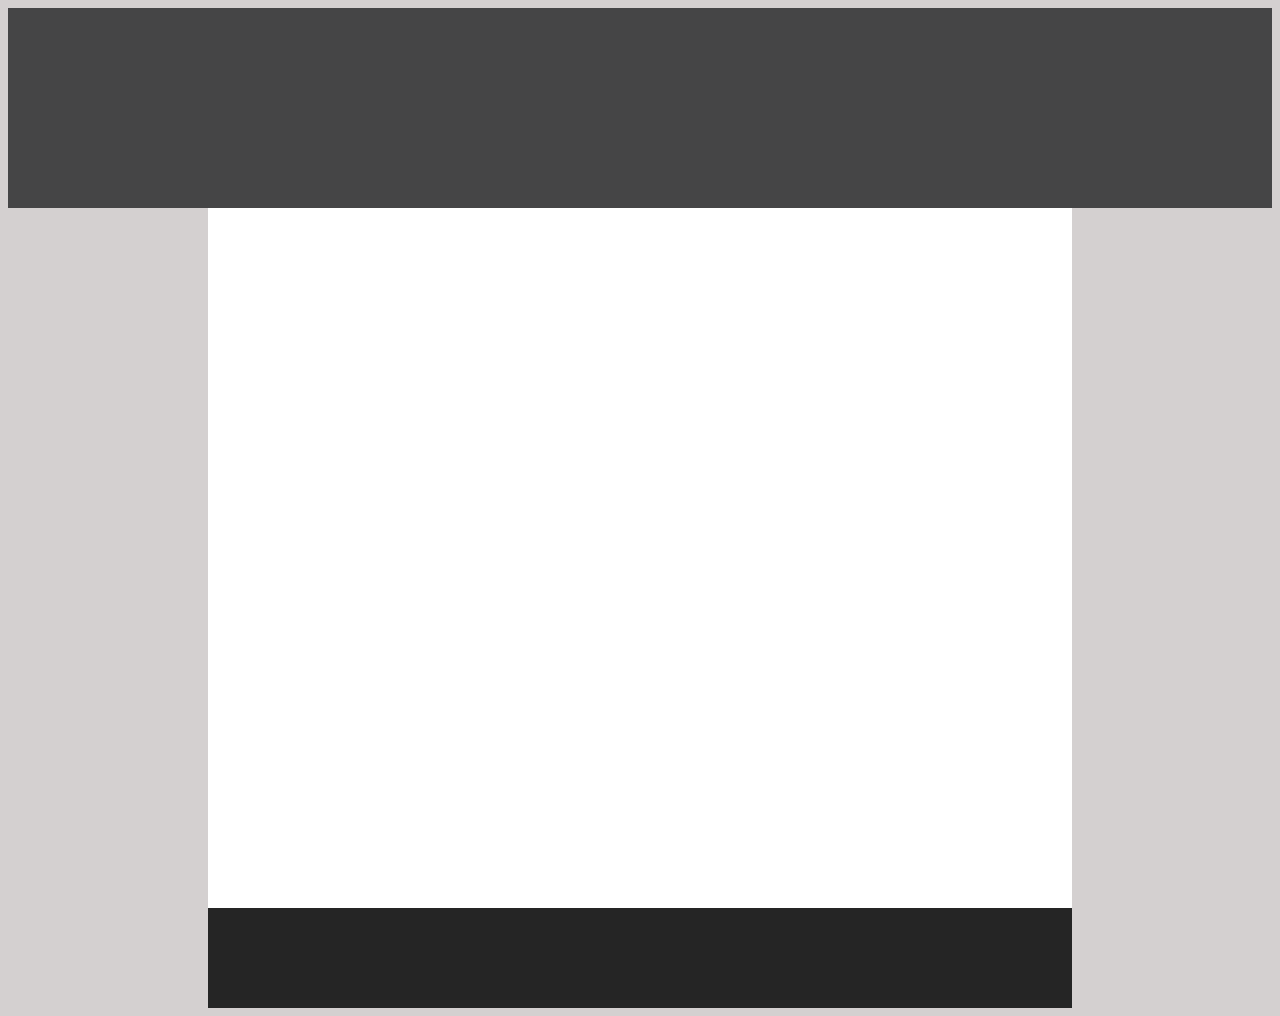
<file: first/index.html>
<!-- Put your HTML HERE, make sure to connect your index.css sheet -->
<!DOCTYPE html>
<html lang="en">
<head>
    <meta charset="UTF-8">
    <meta name="viewport" content="width=device-width, initial-scale=1.0">
    <meta http-equiv="X-UA-Compatible" content="ie=edge">
    <title>First Solution</title>
    <link rel="stylesheet" href="./index.css">
</head>
<body>
    <header></header>
    <div class="middle-box"></div>
    <div class="bottom-box"></div>
</body>
</html>
</file>
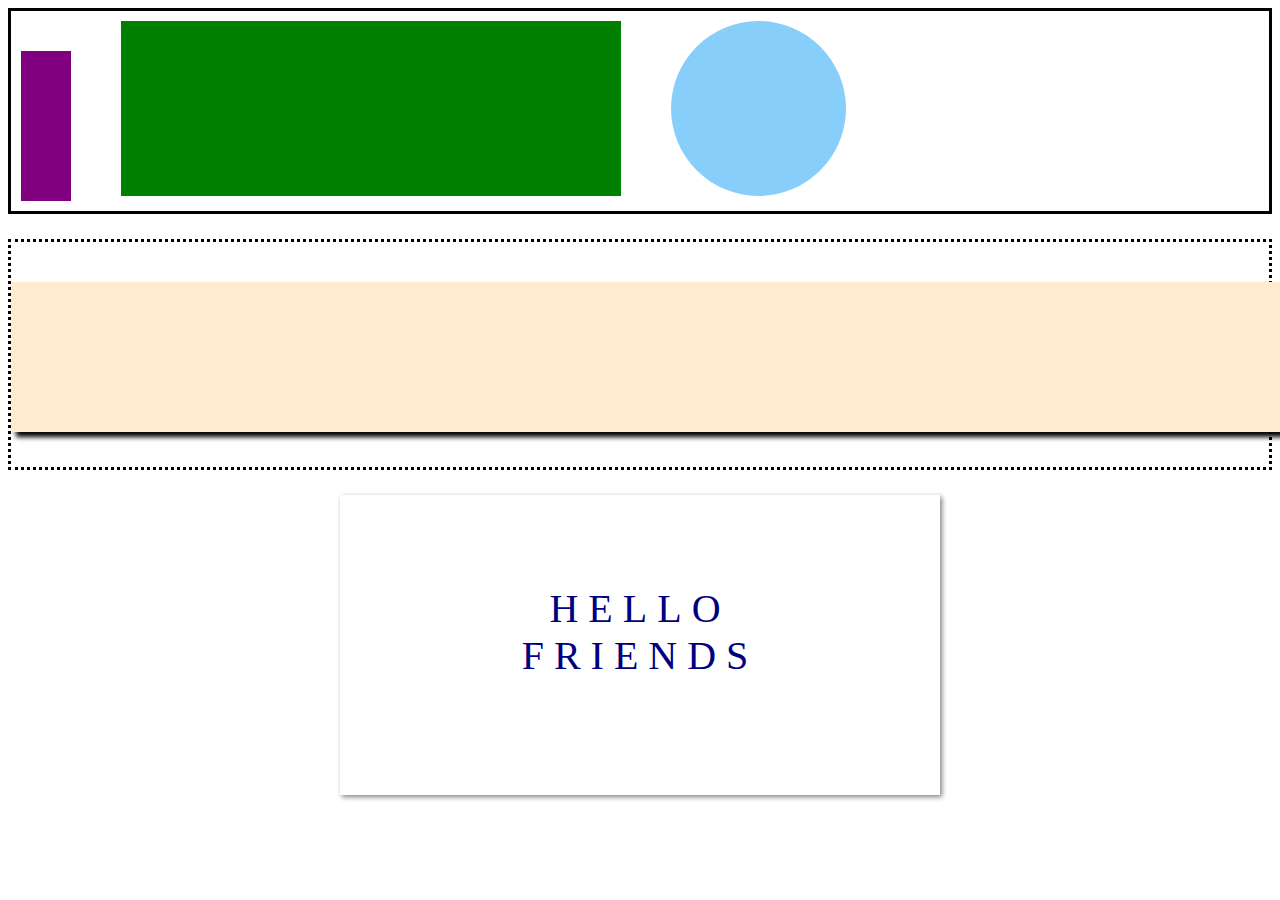
<file: second/index.html>
<!-- Put your HTML HERE, make sure to connect your index.css sheet -->
<!DOCTYPE html>
<html lang="en">
<head>
    <meta charset="UTF-8">
    <meta name="viewport" content="width=device-width, initial-scale=1.0">
    <meta http-equiv="X-UA-Compatible" content="ie=edge">
    <title>Second Solution</title>
    <link rel="stylesheet" href="./index.css">
</head>
<body>
    <div class="top-box">
        <div class="purple-box"></div>
        <div class="green-box"></div>
        <div class="blue-circle"></div>
    </div>
    <div class="middle-box">
        <div class="yellow-box"></div>
    </div>
    <div class="bottom-box">
        <p>HELLO<br>FRIENDS</p>
    </div>
</body>
</html>
</file>
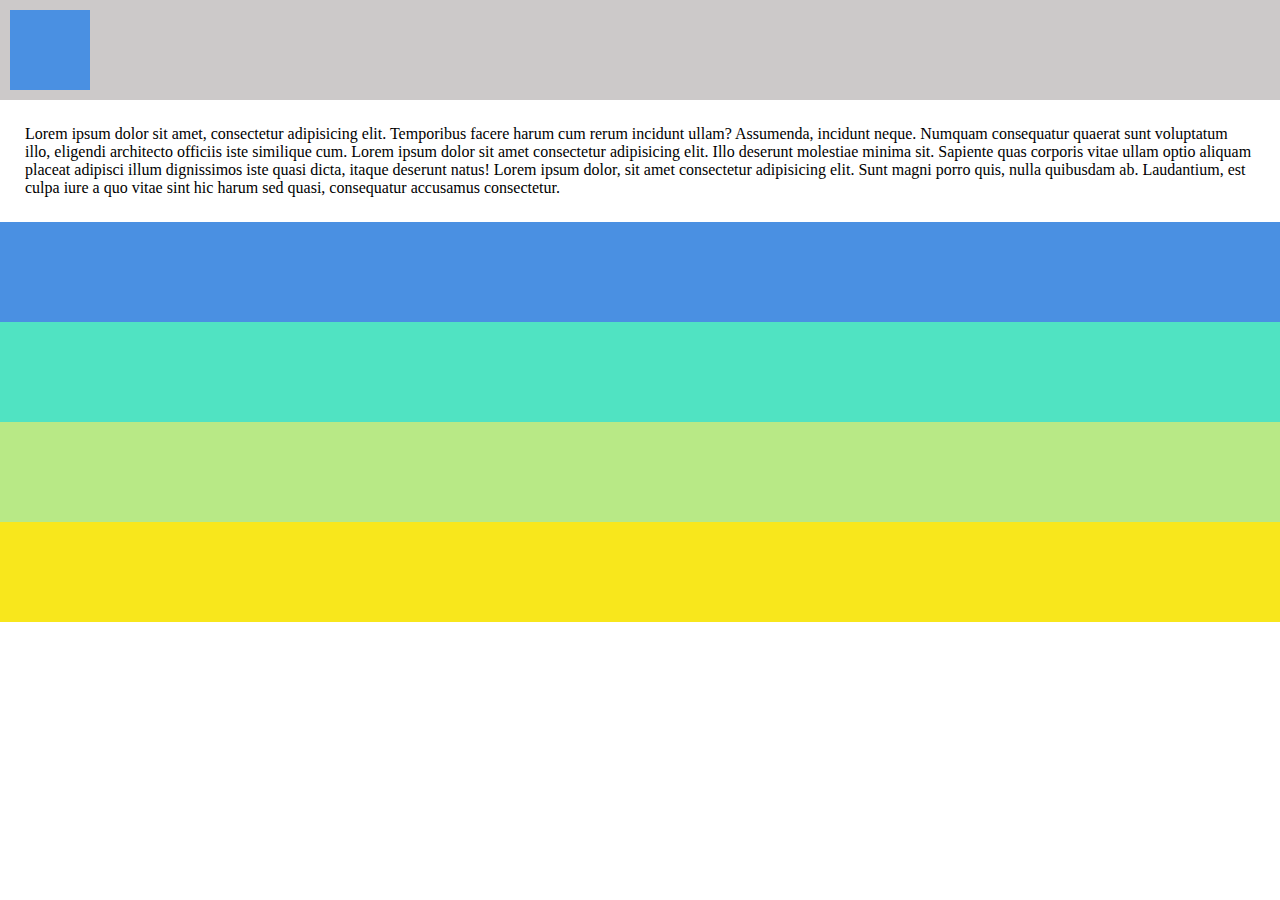
<file: third/index.html>
<!-- Put your HTML HERE, make sure to connect your index.css sheet -->
<!DOCTYPE html>
<html lang="en">
<head>
    <meta charset="UTF-8">
    <meta name="viewport" content="width=s, initial-scale=1.0">
    <meta http-equiv="X-UA-Compatible" content="ie=edge">
    <title>Third-Solution</title>
    <link rel="stylesheet" href="./index.css">
</head>
<body>
    <div class="line gray-line">
        <div class="blue-box"></div>
    </div>

    <div class="white-line">
        <span>Lorem ipsum dolor sit amet, consectetur adipisicing elit. Temporibus facere harum cum rerum incidunt ullam? Assumenda, incidunt neque. Numquam consequatur quaerat sunt voluptatum illo, eligendi architecto officiis iste similique cum. Lorem ipsum dolor sit amet consectetur adipisicing elit. Illo deserunt molestiae minima sit. Sapiente quas corporis vitae ullam optio aliquam placeat adipisci illum dignissimos iste quasi dicta, itaque deserunt natus! Lorem ipsum dolor, sit amet consectetur adipisicing elit. Sunt magni porro quis, nulla quibusdam ab. Laudantium, est culpa iure a quo vitae sint hic harum sed quasi, consequatur accusamus consectetur.</span>
    </div>
    <div class="line blue-line"></div>
    <div class="line aqua-line"></div>
    <div class="line green-line"></div>
    <div class="line yellow-line"></div>
</body>
</html>
</file>
<file: first/index.css>
header{
    background-color:rgb(69, 69, 70);
    height: 200px;
}

body{
    background-color: rgb(212, 208, 208);
}

.middle-box{
    background-color: white;
    margin: 0px 200px;
    height: 700px;
}

.bottom-box{
    background-color: rgb(37, 37, 37);
    margin: 0px 200px;
    height: 100px;
}
</file>
<file: second/index.css>
.top-box{
    border-color: black;
    border-style: solid;
    height: 200px;
}

.purple-box{
    background-color: purple;
    height: 150px;
    width: 50px;
    margin-top: 40px;
    margin-left: 10px;
    float: left;
}

.green-box{
    background-color: green;
    height: 175px;
    width: 500px;
    margin-left: 50px;
    margin-top: 10px;
    float: left;
}

.blue-circle{
    background-color: lightskyblue;
    height: 175px;
    width: 175px;
    float: left;
    margin-left: 50px;
    margin-top: 10px;
    border-radius: 100px;
}


.middle-box{
    border-color: black;
    border-style: dotted;
    height: 225px;
    margin-top: 25px;
}

.yellow-box{
    background-color: blanchedalmond;
    width: 1750px;
    height: 150px;
    box-shadow: 5px 5px 5px;
    margin: 40px auto;
}


.bottom-box{
    width:600px;
    height: 300px;
    box-shadow: 2px 2px 5px gray;
    margin: 25px auto;
    padding: 50px;
    box-sizing: border-box;
    color: navy;
    font-size: 40px;
    text-align: center;
    letter-spacing: 10px;
}
</file>
<file: third/index.css>
body,html{
    margin: 0px;
    padding: 0px;
}
.line{
    height: 100px;
    width: 100%;
}
.gray-line{
    background-color: rgb(204, 201, 201);
    box-sizing: border-box;
    padding: 10px;
}
.blue-box{
    background-color:#4A90E2;
    height: 80px;
    width: 80px;
}
.white-line{
    box-sizing: border-box;
    padding: 25px;
}
.blue-line{
    background-color:#4A90E2;
}
.aqua-line{
    background-color:#50E3C2;
}
.green-line{
    background-color:#B8E986;
}
.yellow-line{
    background-color:#F8E71C;
}
</file>
